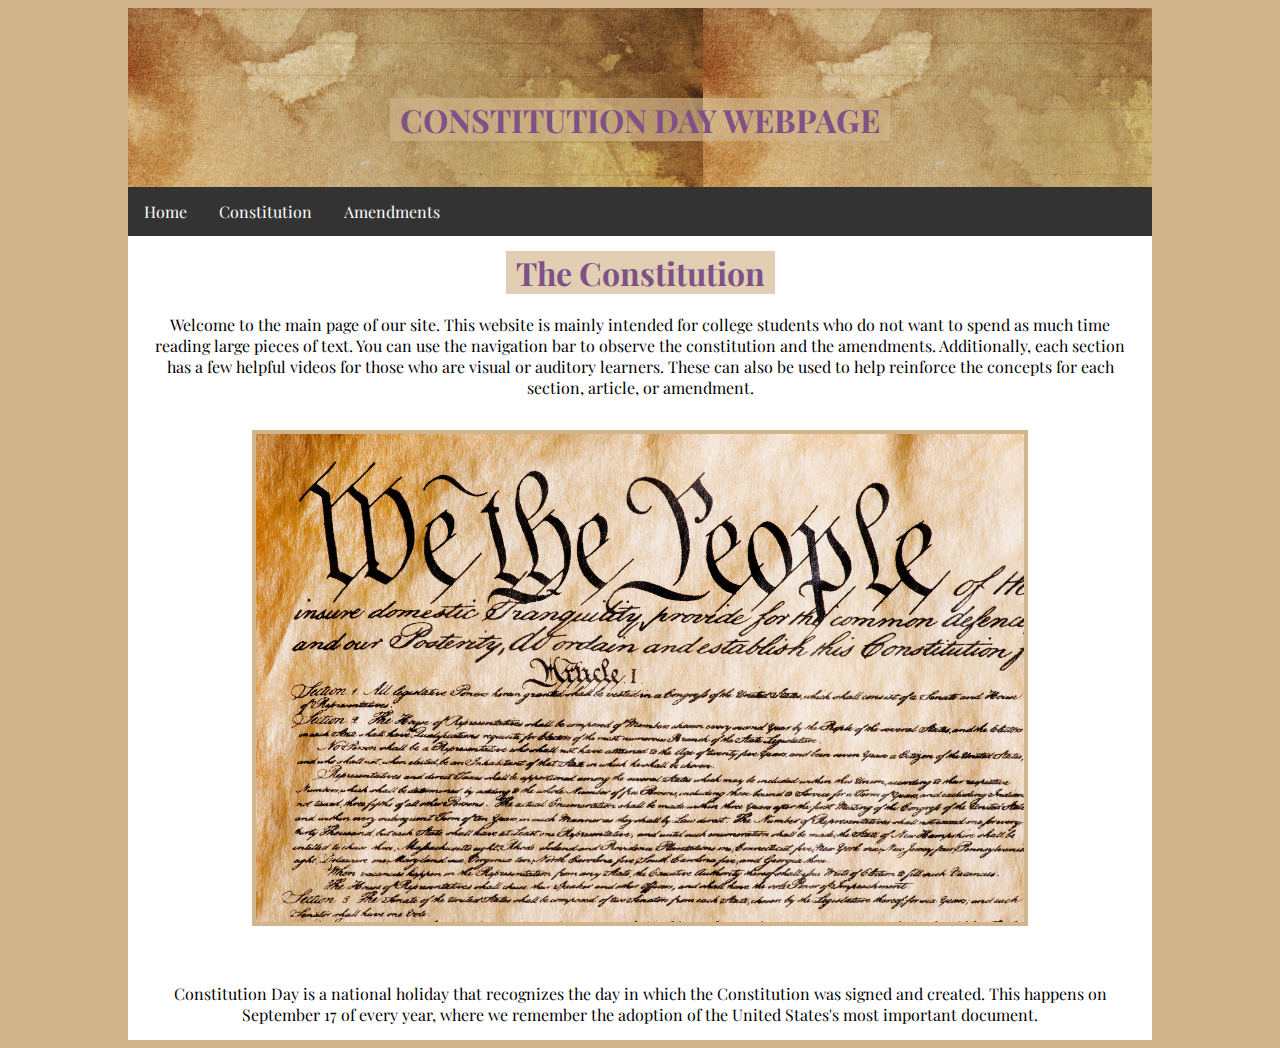
<file: index.html>
<!DOCTYPE html>
<html>
  <head>
    <!-- INITIALIZING/NECESSARY INCLUDES -->
    <meta charset="utf-8">
    <meta name="viewport" content="width=device-width">
    <title>TEAM SET - CONSTITUTION DAY WEBPAGE</title>
    <link href="style.css" rel="stylesheet" type="text/css" />
  </head>
  <body>
   
    <!-- NAVBAR/HEADER -->
    <div class = "header">
      <h1>CONSTITUTION DAY WEBPAGE</h1>
    </div>
    
    <div class="navbar">
      <a href="index.html">Home</a>
      <a href="constitution.html">Constitution</a>
      <a href="amendment.html">Amendments</a>
    </div>
    <!-- HEADER-->
    <div class = "main-text">
    <h1 id = "heading">The Constitution</h1>
    <div>
    Welcome to the main page of our site. This website is mainly intended for college students who do not want to spend as much time reading large pieces of text. You can use the navigation bar to observe the constitution and the amendments. 

    Additionally, each section has a few helpful videos for those who are visual or auditory learners. These can also be used to help reinforce the concepts for each section, article, or amendment.
    
    </div>
    <img id="const" src="/resources/const.jpg" alt="Constitution">
    <div>
      <br>
      Constitution Day is a national holiday that recognizes the day in which the Constitution was signed and created. This happens on September 17 of every year, where we remember the adoption of the United States's most important document.
    </div>
    </div>
  </body>
</html>
</file>
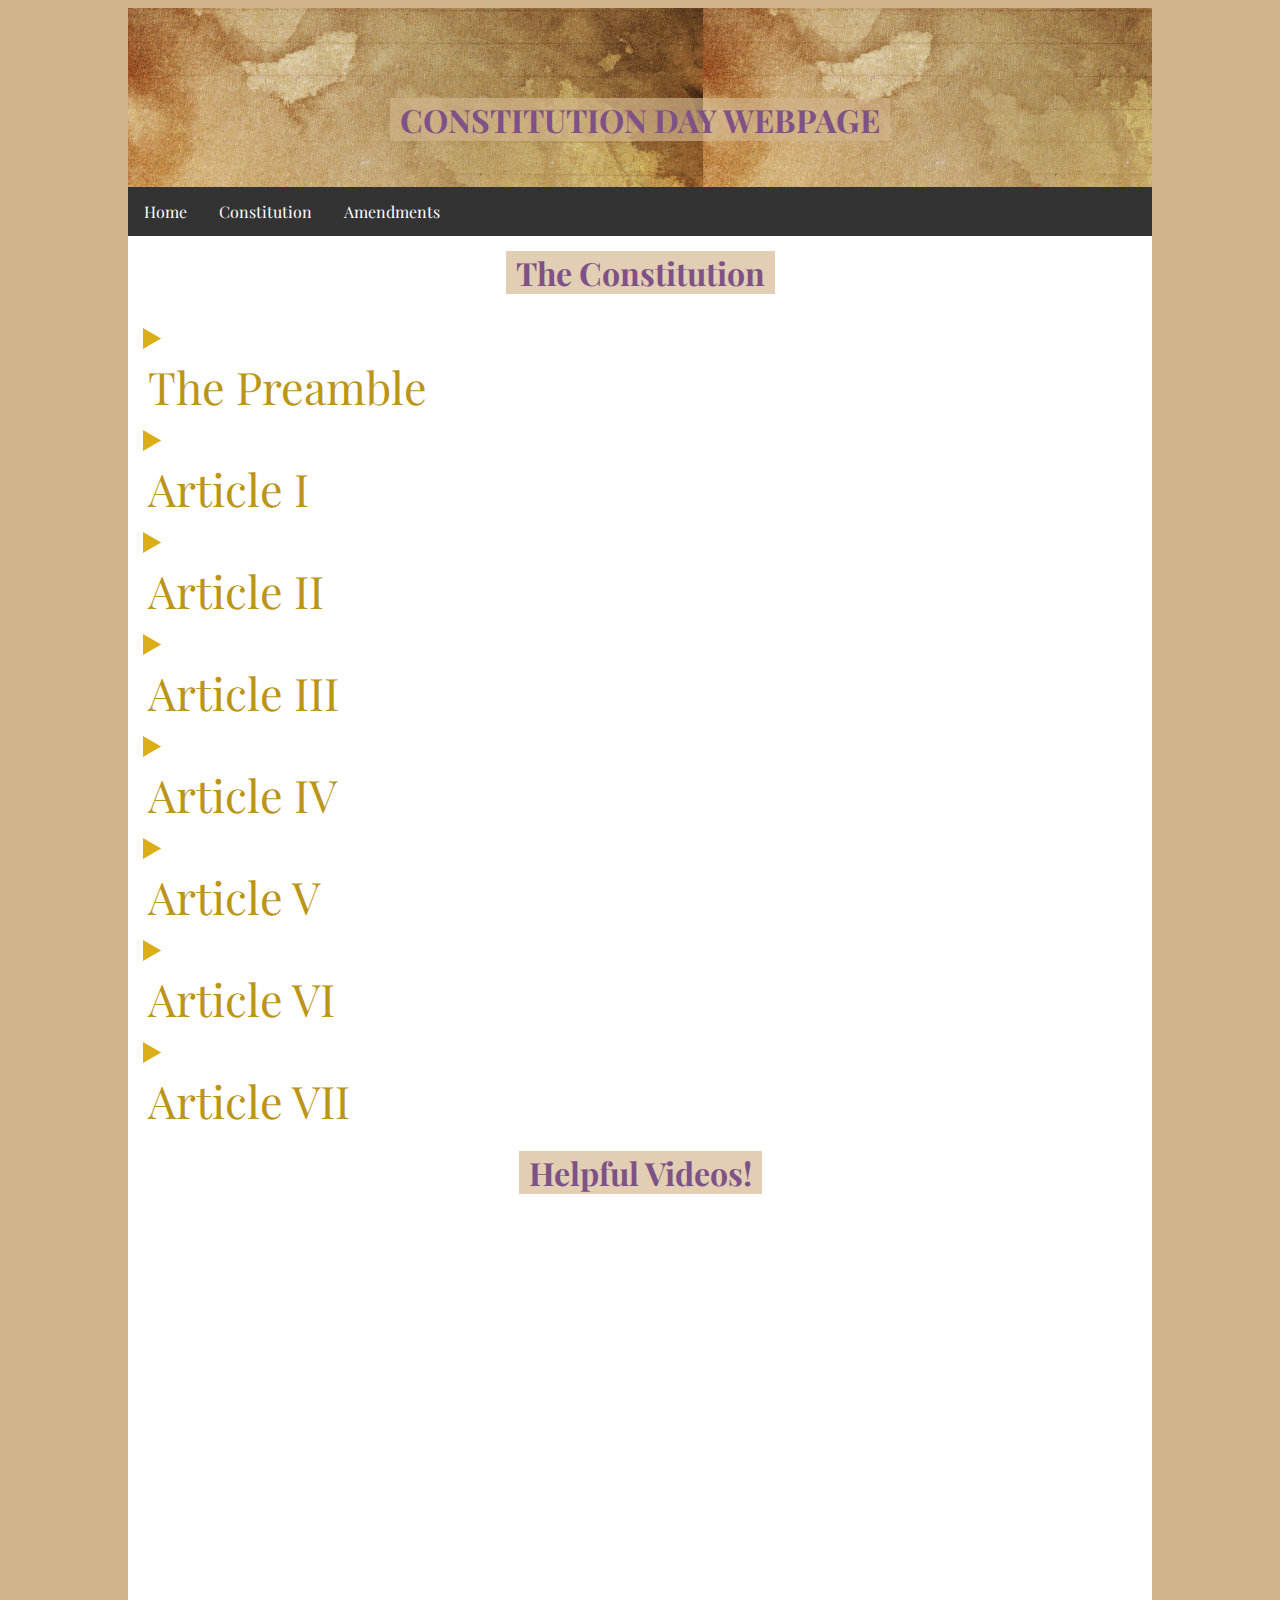
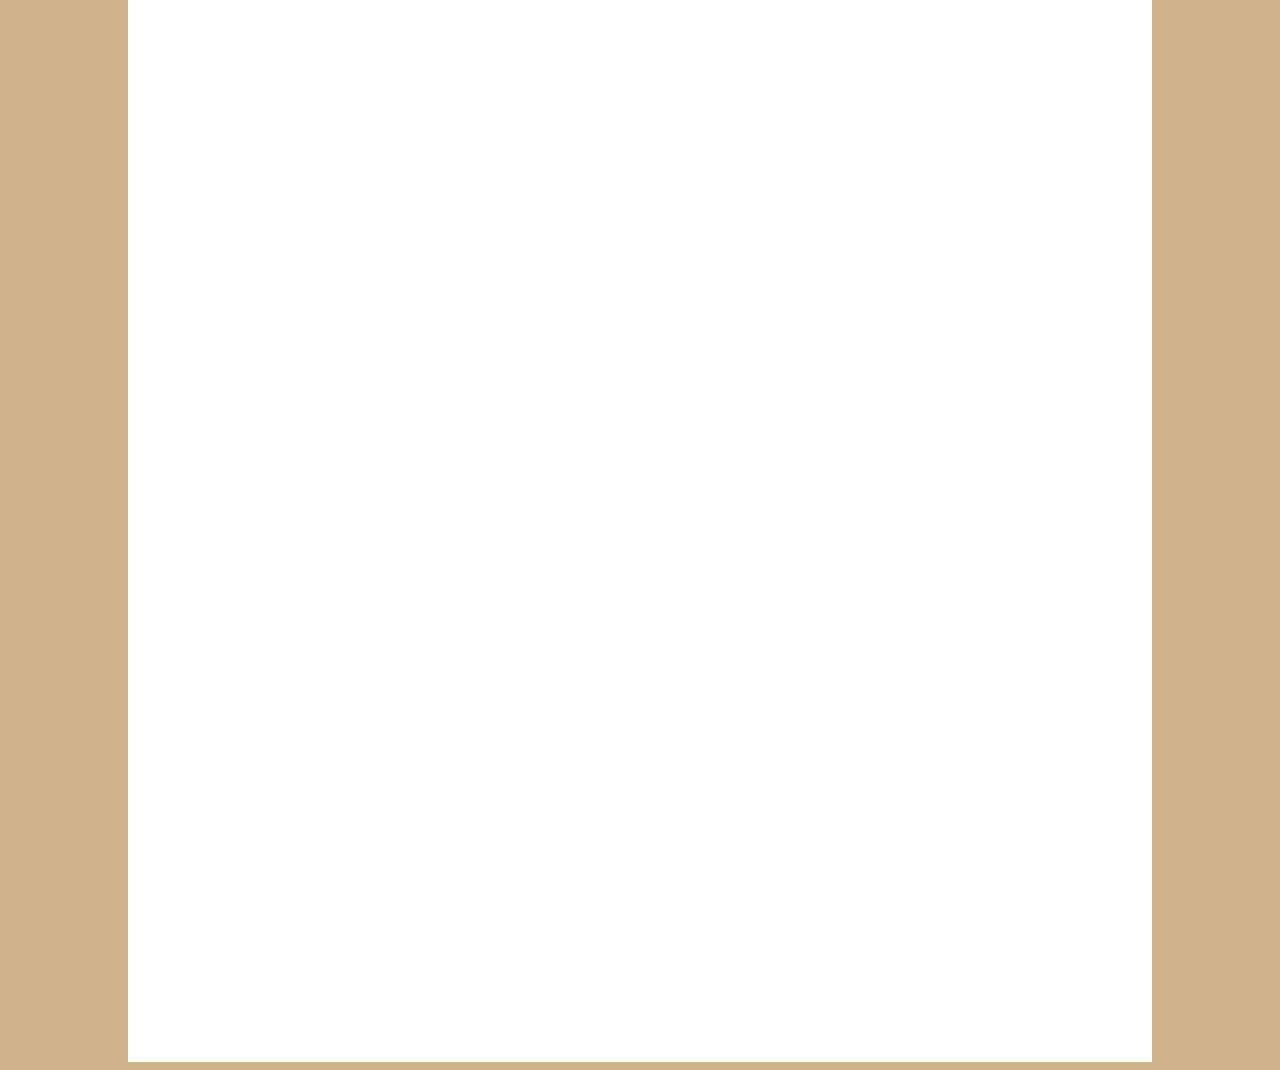
<file: constitution.html>
<!DOCTYPE html>
<html>
  <head>
    <!-- INITIALIZING/NECESSARY INCLUDES -->
    <meta charset="utf-8">
    <meta name="viewport" content="width=device-width">
    <title>Consititution</title>
    <link href="style.css" rel="stylesheet" type="text/css" />
  </head>
  <body>
    <!-- NAVBAR/HEADER -->
    <div class = "header">
      <h1>CONSTITUTION DAY WEBPAGE</h1>
    </div>
    
    <div class="navbar">
      <a href="index.html">Home</a>
      <a href="constitution.html">Constitution</a>
      <a href="amendment.html">Amendments</a>
    </div>
    <!-- HEADER-->
    <div class = "main-text">
    <h1>The Constitution</h1>

<div class = "article">
  <details>
    <summary>
      <div class="dropdown">
        <span>The Preamble</span>
        <div class="dropdown-content">
          This is the opening statement to the United States Constitution, which explains the reasons why the Framers of the Constitution made our government a republic. In doing so, the founding fathers replaced the Articles of Confederation. This also explains why the Constitution was written.
        </div>
      </div>
    </summary>
    <p>
      We the People of the United States, in Order to form a more perfect Union, establish Justice, insure domestic Tranquility, provide for the common defence, promote the general Welfare, and secure the Blessings of Liberty to ourselves and our Posterity, do ordain and establish this Constitution for the United States of America.
    </p>
  </details>
</div>

<div class = "article">
  <details>
    <summary>
      <div class="dropdown">
          <span>Article I</span>
          <div class="dropdown-content">
            Article I defines the legislative branch of the national government. 
          </div>
        </div>
    </summary>
    <div class="dropdown">
        <span>Section I</span>
          <div class="dropdown-section">
            Congress has legislative power and the two house legislature comprises of the House of Representatives and the Senate.    
          </div>
        </div>
    <p>All legislative Powers herein granted shall be vested in a Congress of the United States, which shall consist of a Senate and House of Representatives.</p>

    <div class="dropdown">
        <span>Section II</span>
          <div class="dropdown-section">
            House of Representatives will be elected every two years, must be 25 years old, and the number of reps per state will be based on population. The house is given the power to impeach (accuse) civil officers here. This section also includes the Three-Fifths Compromise.   
          </div>
        </div>
    <p>House of Representatives shall be composed of Members chosen every second Year by the People of the several States, and the Electors in each State shall have the Qualifications requisite for Electors of the most numerous Branch of the State Legislature.</p>

    <p>No Person shall be a Representative who shall not have attained to the Age of twenty five Years, and been seven Years a Citizen of the United States, and who shall not, when elected, be an Inhabitant of that State in which he shall be chosen.</p>

    <p>Representatives and direct Taxes shall be apportioned among the several States which may be included within this Union, according to their respective Numbers, which shall be determined by adding to the whole Number of free Persons, including those bound to Service for a Term of Years, and excluding Indians not taxed, three fifths of all other Persons. The actual Enumeration shall be made within three Years after the first Meeting of the Congress of the United States, and within every subsequent Term of ten Years, in such Manner as they shall by Law direct. The Number of Representatives shall not exceed one for every thirty Thousand, but each State shall have at Least one Representative; and until such enumeration shall be made, the State of New Hampshire shall be entitled to chuse three, Massachusetts eight, Rhode Island and Providence Plantations one, Connecticut five, New-York six, New Jersey four, Pennsylvania eight, Delaware one, Maryland six, Virginia ten, North Carolina five, South Carolina five, and Georgia three.</p>

    <p>When vacancies happen in the Representation from any State, the Executive Authority thereof shall issue Writs of Election to fill such Vacancies.</p>

    <p>The House of Representatives shall chuse their Speaker and other Officers; and shall have the sole Power of Impeachment.</p>

    <div class="dropdown">
        <span>Section III</span>
          <div class="dropdown-section">
            The Senate. Each state has two senators whose terms last six years; and one third will be up for reelection every two years. Senators must be 30 years old, a citizen for 9 years, and live in the state they are serving. The senate is given the power to conduct impeachment trials   
          </div>
        </div>
    <p>The Senate of the United States shall be composed of two Senators from each State, chosen by the Legislature thereof, for six Years; and each Senator shall have one Vote.</p> 

    <p>Immediately after they shall be assembled in Consequence of the first Election, they shall be divided as equally as may be into three classes. The Seats of the Senators of the first Class shall be vacated at the Expiration of the second Year, of the second Class at the Expiration of the fourth Year, and of the third Class at the Expiration of the sixth Year, so that one third may be chosen every second Year; and if Vacancies happen by Resignation or otherwise, during the Recess of the Legislature of any State, the Executive thereof may make temporary Appointments until the next Meeting of the Legislature, which shall then fill such Vacancies.</p>

    <p>No Person shall be a Senator who shall not have attained to the Age of thirty Years, and been nine Years a Citizen of the United States, and who shall not, when elected, be an Inhabitant of that State for which he shall be chosen.</p>
    
    <p>The Vice President of the United States shall be President of the Senate, but shall have no Vote, unless they be equally divided.</p>

    <p>The Senate shall chuse their other Officers, and also a President pro tempore, in the Absence of the Vice President, or when he shall exercise the Office of President of the United States.</p>

    <p>The Senate shall have the sole Power to try all Impeachments. When sitting for that Purpose, they shall be on Oath or Affirmation. When the President of the United States is tried, the Chief Justice shall preside: And no Person shall be convicted without the Concurrence of two thirds of the Members present.</p>

    <p>Judgment in Cases of Impeachment shall not extend further than to removal from Office, and disqualification to hold and enjoy any Office of honor, Trust or Profit under the United States: but the Party convicted shall nevertheless be liable and subject to Indictment, Trial, Judgment and Punishment, according to Law.</p>
    
    <div class="dropdown">
        <span>Section IV</span>
          <div class="dropdown-section">
            Elections and Meetings. Briefly describes the election process for Congress, and says that Congress must meet once a year.   
          </div>
        </div>
    <p>The Times, Places and Manner of holding Elections for Senators and Representatives, shall be prescribed in each State by the Legislature thereof; but the Congress may at any time by Law make or alter such Regulations, except as to the Places of chusing Senators.</p>

    <p>The Congress shall assemble at least once in every Year, and such Meeting shall be on the first Monday in December, unless they shall by Law appoint a different Day.</p>

    <div class="dropdown">
        <span>Section V</span>
          <div class="dropdown-section">
            Legislative Proceedings. Requires each chamber to keep a journal of its proceedings, and have a quorum (majority) present to officially do business.   
          </div>
        </div>
    <p>Each House shall be the Judge of the Elections, Returns and Qualifications of its own Members, and a Majority of each shall constitute a Quorum to do Business; but a smaller Number may adjourn from day to day, and may be authorized to compel the Attendance of absent Members, in such Manner, and under such Penalties as each House may provide.</p>

    <p>Each House may determine the Rules of its Proceedings, punish its Members for disorderly Behaviour, and, with the Concurrence of two thirds, expel a Member.</p>
    <p>Each House shall keep a Journal of its Proceedings, and from time to time publish the same, excepting such Parts as may in their Judgment require Secrecy; and the Yeas and Nays of the Members of either House on any question shall, at the Desire of one fifth of those Present, be entered on the Journal.</p>
    <p>Neither House, during the Session of Congress, shall, without the Consent of the other, adjourn for more than three days, nor to any other Place than that in which the two Houses shall be sitting.</p>
    
    <div class="dropdown">
        <span>Section VI</span>
          <div class="dropdown-section">
            Compensation, Immunities, and Disabilities of Members   
          </div>
        </div>
    <p>The Senators and Representatives shall receive a Compensation for their Services, to be ascertained by Law, and paid out of the Treasury of the United States. They shall in all Cases, except Treason, Felony and Breach of the Peace, be privileged from Arrest during their Attendance at the Session of their respective Houses, and in going to and returning from the same; and for any Speech or Debate in either House, they shall not be questioned in any other Place.</p>
    <p>No Senator or Representative shall, during the Time for which he was elected, be appointed to any civil Office under the Authority of the United States, which shall have been created, or the Emoluments whereof shall have been encreased during such time; and no Person holding any Office under the United States, shall be a Member of either House during his Continuance in Office.</p>

    <div class="dropdown">
        <span>Section VII</span>
          <div class="dropdown-section">
            Revenue Bills; President's Veto. All bills that raise money must originate in the House; but Senate can amend. Any bill passed by congress must be sent to the president, and he can either sign it or veto it. If he vetoes it can be overridden by a two-thirds vote from congress.   
          </div>
        </div>
    <p>All Bills for raising Revenue shall originate in the House of Representatives; but the Senate may propose or concur with Amendments as on other Bills.</p>
    <p>Every Bill which shall have passed the House of Representatives and the Senate, shall, before it become a Law, be presented to the President of the United States; If he approve he shall sign it, but if not he shall return it, with his Objections to that House in which it shall have originated, who shall enter the Objections at large on their Journal, and proceed to reconsider it. If after such Reconsideration two thirds of that House shall agree to pass the Bill, it shall be sent, together with the Objections, to the other House, by which it shall likewise be reconsidered, and if approved by two thirds of that House, it shall become a Law. But in all such Cases the Votes of both Houses shall be determined by yeas and Nays, and the Names of the Persons voting for and against the Bill shall be entered on the Journal of each House respectively. If any Bill shall not be returned by the President within ten Days (Sundays excepted) after it shall have been presented to him, the Same shall be a Law, in like Manner as if he had signed it, unless the Congress by their Adjournment prevent its Return, in which Case it shall not be a Law.</p>
    <p>Every Order, Resolution, or Vote to which the Concurrence of the Senate and House of Representatives may be necessary (except on a question of Adjournment) shall be presented to the President of the United States; and before the Same shall take Effect, shall be approved by him, or being disapproved by him, shall be repassed by two thirds of the Senate and House of Representatives, according to the Rules and Limitations prescribed in the Case of a Bill.</p>
    <div class="dropdown">
        <span>Section VIII</span>
          <div class="dropdown-section">
            Powers of Congress. This is the section that Congress' enumerated powers are found: raise taxes, borrow money, regulate foreign and interstate trade (Commerce Clause), determine citizenship, create lower federal courts, declare war, maintain the military, and make all other laws deemed necessary and proper (Elastic Clause).   
          </div>
        </div>
    <p>The Congress shall have Power To lay and collect Taxes, Duties, Imposts and Excises, to pay the Debts and provide for the common Defence and general Welfare of the United States; but all Duties, Imposts and Excises shall be uniform throughout the United States;</p>
    
    <p>To borrow Money on the credit of the United States;<br>
    To regulate Commerce with foreign Nations, and among the several States, and with the Indian Tribes;<br>
    To establish an uniform Rule of Naturalization, and uniform Laws on the subject of Bankruptcies throughout the United States;<br>
    To coin Money, regulate the Value thereof, and of foreign Coin, and fix the Standard of Weights and Measures;<br>
    To provide for the Punishment of counterfeiting the Securities and current Coin of the United States;<br>
    To establish Post Offices and post Roads;<br>
    To promote the Progress of Science and useful Arts, by securing for limited Times to Authors and Inventors the exclusive Right to their respective Writings and Discoveries;<br>
    To constitute Tribunals inferior to the supreme Court;<br>
    To define and punish Piracies and Felonies committed on the high Seas, and Offences against the Law of Nations;<br>
    To declare War, grant Letters of Marque and Reprisal, and make Rules concerning Captures on Land and Water;<br>
    To raise and support Armies, but no Appropriation of Money to that Use shall be for a longer Term than two Years;<br>
    To provide and maintain a Navy;<br>
    To make Rules for the Government and Regulation of the land and naval Forces;<br>
    To provide for calling forth the Militia to execute the Laws of the Union, suppress Insurrections and repel Invasions;<br>
    To provide for organizing, arming, and disciplining, the Militia, and for governing such Part of them as may be employed in the Service of the United States, reserving to the States respectively, the Appointment of the Officers, and the Authority of training the Militia according to the discipline prescribed by Congress;<br>
    To exercise exclusive Legislation in all Cases whatsoever, over such District (not exceeding ten Miles square) as may, by Cession of particular States, and the Acceptance of Congress, become the Seat of Government of the United States, and to exercise like Authority over all Places purchased by the Consent of the Legislature of the State in which the Same shall be,for the Erection of Forts, Magazines, Arsenals, dock-Yards, and other needful Buildings;–And
    To make all Laws which shall be necessary and proper for carrying into Execution the foregoing Powers, and all other Powers vested by this Constitution in the Government of the United States, or in any Department or Officer thereof.<br>
  </p>

    <div class="dropdown">
      <span>Section IX</span>
          <div class="dropdown-section">
            Powers Denied to Congress. Writ of habeas corpus will not be suspended, no bills of attainder or ex post facto laws, can't tax exported goods, no establishment of nobility (king, prince, etc.), and gives Congress the power of the purse by prohibiting spending without law.   
        </div>
    </div>
    <p>The Migration or Importation of such Persons as any of the States now existing shall think proper to admit, shall not be prohibited by the Congress prior to the Year one thousand eight hundred and eight, but a Tax or duty may be imposed on such Importation, not exceeding ten dollars for each Person.</p>
    <p>The Privilege of the Writ of Habeas Corpus shall not be suspended, unless when in Cases of Rebellion or Invasion the public Safety may require it.</p>
    <p>No Bill of Attainder or ex post facto Law shall be passed.</p>
    <p>No Capitation, or other direct, Tax shall be laid, unless in Proportion to the Census or enumeration herein before directed to be taken.</p>
    <p>No Tax or Duty shall be laid on Articles exported from any State.</p>
    <p>No Preference shall be given by any Regulation of Commerce or Revenue to the Ports of one State over those of another: nor shall Vessels bound to, or from, one State, be obliged to enter, clear, or pay Duties in another.</p>
    <p>No Money shall be drawn from the Treasury, but in Consequence of Appropriations made by Law; and a regular Statement and Account of the Receipts and Expenditures of all public Money shall be published from time to time.</p>
    <p>No Title of Nobility shall be granted by the United States: And no Person holding any Office of Profit or Trust under them, shall, without the Consent of the Congress, accept of any present, Emolument, Office, or Title, of any kind whatever, from any King, Prince, or foreign State.</p>
    
    <div class="dropdown">
        <span>Section X</span>
          <div class="dropdown-section">
            Powers Denied to the States. States can't negotiate with foreign governments, coin money, tax imports, or keep a standing army.
          </div>
        </div>
    <p>No State shall enter into any Treaty, Alliance, or Confederation; grant Letters of Marque and Reprisal; coin Money; emit Bills of Credit; make any Thing but gold and silver Coin a Tender in Payment of Debts; pass any Bill of Attainder, ex post facto Law, or Law impairing the Obligation of Contracts, or grant any Title of Nobility.</p>
    <p>No State shall, without the Consent of the Congress, lay any Imposts or Duties on Imports or Exports, except what may be absolutely necessary for executing it's inspection Laws: and the net Produce of all Duties and Imposts, laid by any State on Imports or Exports, shall be for the Use of the Treasury of the United States; and all such Laws shall be subject to the Revision and Controul of the Congress.</p>
    <p>No State shall, without the Consent of Congress, lay any Duty of Tonnage, keep Troops, or Ships of War in time of Peace, enter into any Agreement or Compact with another State, or with a foreign Power, or engage in War, unless actually invaded, or in such imminent Danger as will not admit of delay.</p>
  </details>
  </div>
  
<div class = "article">
  <details>
  <summary>
      <div class="dropdown">
          <span>Article II</span>
          <div class="dropdown-content">
            Article II defines the executive branch of the national government.    
          </div>
        </div>
    </summary>
    <div class="dropdown">
        <span>Section I</span>
          <div class="dropdown-section">
            Executive Power; The President: Term, Election, Qualifications, Compensation, Powers Denied to the States. Gives the president the power to enforce laws; establishes the electoral college, and sets qualifications for becoming president (natural born citizen, 35 years old, citizen for 14 years).
          </div>
        </div>
    <p>The executive Power shall be vested in a President of the United States of America. He shall hold his Office during the Term of four Years, and, together with the Vice President, chosen for the same Term, be elected, as follows</p>
    <p>Each State shall appoint, in such Manner as the Legislature thereof may direct, a Number of Electors, equal to the whole Number of Senators and Representatives to which the State may be entitled in the Congress: but no Senator or Representative, or Person holding an Office of Trust or Profit under the United States, shall be appointed an Elector.</p>
    <p>The Electors shall meet in their respective States, and vote by Ballot for two Persons, of whom one at least shall not be an Inhabitant of the same State with themselves. And they shall make a List of all the Persons voted for, and of the Number of Votes for each; which List they shall sign and certify, and transmit sealed to the Seat of the Government of the United States, directed to the President of the Senate. The President of the Senate shall, in the Presence of the Senate and House of Representatives, open all the Certificates, and the Votes shall then be counted. The Person having the greatest Number of Votes shall be the President, if such Number be a Majority of the whole Number of Electors appointed; and if there be more than one who have such Majority, and have an equal Number of Votes, then the House of Representatives shall immediately chuse by Ballot one of them for President; and if no Person have a Majority, then from the five highest on the List the said House shall in like Manner chuse the President. But in chusing the President, the Votes shall be taken by States, the Representation from each State having one Vote; A quorum for this Purpose shall consist of a Member or Members from two thirds of the States, and a Majority of all the States shall be necessary to a Choice. In every Case, after the Choice of the President, the Person having the greatest Number of Votes of the Electors shall be the Vice President. But if there should remain two or more who have equal Votes, the Senate shall chuse from them by Ballot the Vice President.</p>
    <p>The Congress may determine the Time of chusing the Electors, and the Day on which they shall give their Votes; which Day shall be the same throughout the United States.</p>
    <p>No Person except a natural born Citizen, or a Citizen of the United States, at the time of the Adoption of this Constitution, shall be eligible to the Office of President; neither shall any Person be eligible to that Office who shall not have attained to the Age of thirty five Years, and been fourteen Years a Resident within the United States.</p>
    <p>In Case of the Removal of the President from Office, or of his Death, Resignation, or Inability to discharge the Powers and Duties of the said Office, the Same shall devolve on the Vice President, and the Congress may by law provide for the Case of Removal, Death, Resignation or Inability, both of the President and Vice President, declaring what Officer shall then act as President, and such Officer shall act accordingly, until the Disability be removed, or a President shall be elected.</p>
    <p>The President shall, at stated Times, receive for his Services, a Compensation, which shall neither be encreased nor diminished during the Period for which he shall have been elected, and he shall not receive within that Period any other Emolument from the United States, or any of them.</p>
    <p>Before he enter on the Execution of his Office, he shall take the following Oath or Affirmation:– I do solemnly swear (or affirm) that I will faithfully execute the Office of President of the United States, and will to the best of my Ability, preserve, protect and defend the Constitution of the United States.</p>
    
    <div class="dropdown">
        <span>Section II</span>
          <div class="dropdown-section">
            President's Powers and Duties (1). Makes the president commander in chief, and gives him the power to make treaties.
          </div>
        </div>
    <p>The President shall be Commander in Chief of the Army and Navy of the United States, and of the Militia of the several States, when called into the actual Service of the United States; he may require the Opinion, in writing, of the principal Officer in each of the executive Departments, upon any Subject relating to the Duties of their respective Offices, and he shall have Power to grant Reprieves and Pardons for Offences against the United States, except in Cases of Impeachment.</p>
    <p>He shall have Power, by and with the Advice and Consent of the Senate, to make Treaties, provided two thirds of the Senators present concur; and he shall nominate, and by and with the Advice and Consent of the Senate, shall appoint Ambassadors, other public Ministers and Consuls, Judges of the supreme Court, and all other Officers of the United States, whose Appointments are not herein otherwise provided for, and which shall be established by Law: but the Congress may by Law vest the Appointment of such inferior Officers, as they think proper, in the President alone, in the Courts of Law, or in the Heads of Departments.</p>
    <p>The President shall have Power to fill up all Vacancies that may happen during the Recess of the Senate, by granting Commissions which shall expire at the End of their next Session.</p>
    
    <div class="dropdown">
        <span>Section III</span>
          <div class="dropdown-section">
            President's Powers and Duties (2). Requires the president to give a State of the Union address to Congress every year and gives him the power to receive ambassadors.
          </div>
        </div>
    
    <p>He shall from time to time give to the Congress Information of the State of the Union, and recommend to their Consideration such Measures as he shall judge necessary and expedient; he may, on extraordinary Occasions, convene both Houses, or either of them, and in Case of Disagreement between them, with Respect to the Time of Adjournment, he may adjourn them to such Time as he shall think proper; he shall receive Ambassadors and other public Ministers; he shall take Care that the Laws be faithfully executed, and shall Commission all the Officers of the United States.</p>
    
    <div class="dropdown">
        <span>Section IV</span>
          <div class="dropdown-section">
            Impeachment. One will be impeached if they committed a high crime or treason.
          </div>
        </div>
    <p>The President, Vice President and all civil Officers of the United States, shall be removed from Office on Impeachment for, and Conviction of, Treason, Bribery, or other high Crimes and Misdemeanors.</p>
    </details>
  </div>


<div class = "article">
  <details>
  <summary>
    <div class="dropdown">
      <span>Article III</span>
      <div class="dropdown-content">
        Article III defines the judicial branch and the concept of treason.
      </div>
    </div>
  </summary>
  
  <div class="dropdown">
        <span>Section I</span>
          <div class="dropdown-section">
            Judicial; Courts; Terms of Office. This section creates only the Supreme Court, as Congress has the power to create the lower courts. It also says that judges serve for life.
          </div>
        </div>
  <p>The judicial Power of the United States, shall be vested in one supreme Court, and in such inferior Courts as the Congress may from time to time ordain and establish. The Judges, both of the supreme and inferior Courts, shall hold their Offices during good Behaviour, and shall, at stated Times, receive for their Services, a Compensation, which shall not be diminished during their Continuance in Office.</p>
  
  <div class="dropdown">
        <span>Section I</span>
          <div class="dropdown-section">
            Jurisdiction. Sets what kinds of cases the federal courts will hear, sets that the Supreme Court will have mostly appellate jurisdiction (with a few exceptions), and states that those accused of a federal crime will be tried by a jury.
          </div>
        </div>
  <p>The Judicial Power shall extend to all Cases, in Law and Equity, arising under this Constitution, the Laws of the United States, and Treaties made, or which shall be made, under their Authority;—to all Cases affecting Ambassadors, other public Ministers and Consuls;—to all Cases of admiralty and maritime Jurisdiction;—to Controversies to which the United States shall be a Party;—to Controversies between two or more States;—between a State and Citizens of another State;—between Citizens of different States,—between Citizens of the same State claiming Lands under Grants of different States, and between a State, or the Citizens thereof, and foreign States, Citizens or Subjects.</p>
  <p>In all Cases affecting Ambassadors, other public Ministers and Consuls, and those in which a State shall be Party, the supreme Court shall have original Jurisdiction. In all the other Cases before mentioned, the supreme Court shall have appellate Jurisdiction, both as to Law and Fact, with such Exceptions, and under such Regulations as the Congress shall make.</p>
  <p>The Trial of all Crimes, except in Cases of Impeachment, shall be by Jury; and such Trial shall be held in the State where the said Crimes shall have been committed; but when not committed within any State, the Trial shall be at such Place or Places as the Congress may by Law have directed.</p>
  
  <div class="dropdown">
        <span>Section III</span>
          <div class="dropdown-section">
            Treason. Defines treason as to not be taken lightly and its punishment.
          </div>
        </div>
  <p>Treason against the United States, shall consist only in levying War against them, or in adhering to their Enemies, giving them Aid and Comfort. No Person shall be convicted of Treason unless on the testimony of two Witnesses to the same overt Act, or on Confession in open Court.</p>
  <p>The Congress shall have Power to declare the Punishment of Treason, but no Attainder of Treason shall work Corruption of Blood, or Forfeiture except during the Life of the Person attainted.</p>
  </details>
</div>

<div class = "article">
<details>
  <summary>
    <div class="dropdown">
      <span>Article IV</span>
      <div class="dropdown-content">
        Article IV regulates the powers of the State and their intersection with the national governmment.   
      </div>
    </div>
  </summary>

  <div class="dropdown">
        <span>Section I</span>
          <div class="dropdown-section">
            Full Faith and Credit Clause: each state must recognize the validity of other states' laws, public records, and court decisions.
          </div>
        </div>
  <p>Full Faith and Credit shall be given in each State to the public Acts, Records, and judicial Proceedings of every other State. And the Congress may by general Laws prescribe the Manner in which such Acts, Records and Proceedings shall be proved, and the Effect thereof.</p>
  
  <div class="dropdown">
        <span>Section II</span>
          <div class="dropdown-section">
            Privileges and Immunities Clause: Citizens in every state are entitled to the same privileges and rights. This section also requires states to extradite fugitives and criminals.
          </div>
        </div>
  <p>The Citizens of each State shall be entitled to all Privileges and Immunities of Citizens in the several States.</p>
  <p>A Person charged in any State with Treason, Felony, or other Crime, who shall flee from Justice, and be found in another State, shall on Demand of the executive Authority of the State from which he fled, be delivered up, to be removed to the State having Jurisdiction of the Crime.</p>
  <p>No Person held to Service or Labour in one State, under the Laws thereof, escaping into another, shall, in Consequence of any Law or Regulation therein, be discharged from such Service or Labour, but shall be delivered up on Claim of the Party to whom such Service or Labour may be due.</p>
  
  <div class="dropdown">
        <span>Section III</span>
          <div class="dropdown-section">
            New States, Territories. Congress has the power to create new states and territories and make laws regarding public lands.
          </div>
        </div>
  <p>New States may be admitted by the Congress into this Union; but no new State shall be formed or erected within the Jurisdiction of any other State; nor any State be formed by the Junction of two or more States, or Parts of States, without the Consent of the Legislatures of the States concerned as well as of the Congress.</p>
  <p>The Congress shall have Power to dispose of and make all needful Rules and Regulations respecting the Territory or other Property belonging to the United States; and nothing in this Constitution shall be so construed as to Prejudice any Claims of the United States, or of any particular State.</p>

  <div class="dropdown">
        <span>Section IV</span>
          <div class="dropdown-section">
            Protection Afforded to States by the Nation. The federal government is to protect the states from invasion and guarantee a representing government.
          </div>
        </div>
  <p>The United States shall guarantee to every State in this Union a Republican Form of Government, and shall protect each of them against Invasion; and on Application of the Legislature, or of the Executive (when the Legislature cannot be convened) against domestic Violence.</p>
  </details>
  </div>
  

  <div class = "article">
  <details>
    <summary>
      <div class="dropdown">
        <span>Article V</span>
        <div class="dropdown-content">
          Article V defines the process for an amendment to the Constitution.   
        </div>
      </div>
    </summary>
      <p>The Congress, whenever two thirds of both Houses shall deem it necessary, shall propose Amendments to this Constitution, or, on the Application of the Legislatures of two thirds of the several States, shall call a Convention for proposing Amendments, which, in either Case, shall be valid to all Intents and Purposes, as Part of this Constitution, when ratified by the Legislatures of three fourths of the several States, or by Conventions in three fourths thereof, as the one or the other Mode of Ratification may be proposed by the Congress; Provided that no Amendment which may be made prior to the Year One thousand eight hundred and eight shall in any Manner affect the first and fourth Clauses in the Ninth Section of the first Article; and that no State, without its Consent, shall be deprived of its equal Suffrage in the Senate.</p>
  </details>
  </div>
 
<div class = "article">
  <details>
    <summary>
      <div class="dropdown">
        <span>Article VI</span>
        <div class="dropdown-content">
          Article VI declares the Constitution as the overarching law of the land in which all leaders must abide by.  
        </div>
      </div>
    </summary>
    <div class="dropdown">
        <span>Section I</span>
          <div class="dropdown-section">
            Validity of Debts.
          </div>
        </div>
    <p>All Debts contracted and Engagements entered into, before the Adoption of this Constitution, shall be as valid against the United States under this Constitution, as under the Confederation.</p>
    
    <div class="dropdown">
        <span>Section II</span>
          <div class="dropdown-section">
            Supremacy of National Law. This is the supremacy clause, stating that the national law is supreme over the states.
          </div>
        </div>
    <p>This Constitution, and the Laws of the United States which shall be made in Pursuance thereof; and all Treaties made, or which shall be made, under the Authority of the United States, shall be the supreme Law of the Land; and the Judges in every State shall be bound thereby, any Thing in the Constitution or Laws of any State to the Contrary notwithstanding.</p>
    
    <div class="dropdown">
        <span>Section III</span>
          <div class="dropdown-section">
            Oaths of Office. All public officers are bound to follow the Constitution; there is no religious requirement.
          </div>
        </div>
    <p>The Senators and Representatives before mentioned, and the Members of the several State Legislatures, and all executive and judicial Officers, both of the United States and of the several States, shall be bound by Oath or Affirmation, to support this Constitution; but no religious Test shall ever be required as a Qualification to any Office or public Trust under the United States.</p>
  </details>
</div>

<div class = "article"> 
  <details>
    <summary>
      <div class="dropdown">
        <span>Article VII</span>
        <div class="dropdown-content">
          Article VII addresses ratification of the Constituion.   
        </div>
      </div>
    </summary>
    <p>The Ratification of the Conventions of nine States, shall be sufficient for the Establishment of this Constitution between the States so ratifying the Same.</p>
  </details>
</div> 

<br>
<h1>Helpful Videos!</h1>
<br>
  <iframe src="https://www.youtube.com/embed/bO7FQsCcbD8" title="YouTube video player" frameborder="0" allow="accelerometer; autoplay; clipboard-write; encrypted-media; gyroscope; picture-in-picture" allowfullscreen></iframe>

  <iframe  src="https://www.youtube.com/embed/aWf2ARFoAJU" title="YouTube video player" frameborder="0" allow="accelerometer; autoplay; clipboard-write; encrypted-media; gyroscope; picture-in-picture" allowfullscreen></iframe>

  <iframe src="https://www.youtube.com/embed/UyUWDTruSAY" title="YouTube video player" frameborder="0" allow="accelerometer; autoplay; clipboard-write; encrypted-media; gyroscope; picture-in-picture" allowfullscreen></iframe>

  </div>
</body>
</html>
</file>
<file: style.css>
@import url('https://fonts.googleapis.com/css2?family=Playfair+Display&display=swap');

#const{
  margin-top: 2em;
  margin: 2em;
  width: 60vw;
  border-style: solid;
  border-width: 4px;
  border-color: tan; 
}

body{
  width: 80vw;
  font-family: 'Playfair Display', serif;
  margin-right: auto;
  margin-left: auto;
  text-align: center;
  background-color: tan;
}

head {
  font-family: 'Playfair Display', serif;
}

h1 {
  display: inline-block;
  margin: 0;
  padding-left: 10px;
  padding-right: 10px;
  margin-bottom: 20px;
  color: #7E5187;
  background-color: rgba(210, 180, 140, 0.658)
}

.header{
  background-image: url("resources/header1.jpg");
  padding-top: 7vw;
  height: 7vw;
  margin-right: auto;
  margin-left: auto;
  text-align: center;
}


.navbar {
  overflow: hidden;
  background-color: #333; 
}

.navbar a {
  text-decoration:none;
  float: left;
  font-size: 16px;
  color: white;
  text-align: center;
  padding: 14px 16px;
}

.main-text{
  background-color: white;
  min-height: 70vh;
  padding: 15px;
}

.heading{
  height: 100px;
  text-align:center;
}
h2 {
  text-align: left;
  font-size: 1em;
  color: rgb(187, 149, 24);
}

h3 {
  text-align: left;
  color: #7E5187;
}

p{
  text-align: left;
  font-size: 1.2em;
  margin: 20px 10px 10px 15px;
}

span{
  color: rgb(187, 149, 24);
  font-size: 1.4em;

}
#amendment_var{
  padding-top: 2vw;
  padding-bottom: 3vw;
  background-color: #f9f9f9; 
}

summary{
  text-align: left;
  font-size: 2em;
  padding: 0px;
  margin: 0px 0px 0px 0px;
  color: rgb(219, 174, 24);
}
details{
  text-align:left;
}

.analysis{
  font-size: 1em;
  padding-left: 20px;
  text-align: left;
}

.dropdown {
  position: relative;
  display: inline-block;
  width: 75vw;
  padding-left: 5px;
}

.dropdown:hover span{
  position: relative;
  display: inline-block;
  width: 75vw;
  padding-left: 5px;
  border-style: solid;
  border-width: 5px;
  border-color: yellow;
}

.dropdown-content {
  display: none;
  position: absolute;
  background-color: #f9f9f9;
  min-width: 160px;
  padding: 12px 16px;
  box-shadow: 0px 5px 12px 0px rgba(214, 188, 205, 0.281);
}

.dropdown:hover .dropdown-content {
  display: block;
  width: 70vw;
  z-index: 100;
}

.dropdown-section {
  display: none;
  position: absolute;
  background-color: #f9f9f9;
  width: 75vw;
  padding: 12px 16px;
  box-shadow: 0px 5px 12px 0px rgba(214, 188, 205, 0.281);
}

.dropdown:hover .dropdown-section {
  display: block;
   z-index: 100;
}

iframe{
  width: 50vw;
  height: 30vw;
  margin-bottom: 7vw;

}
</file>
